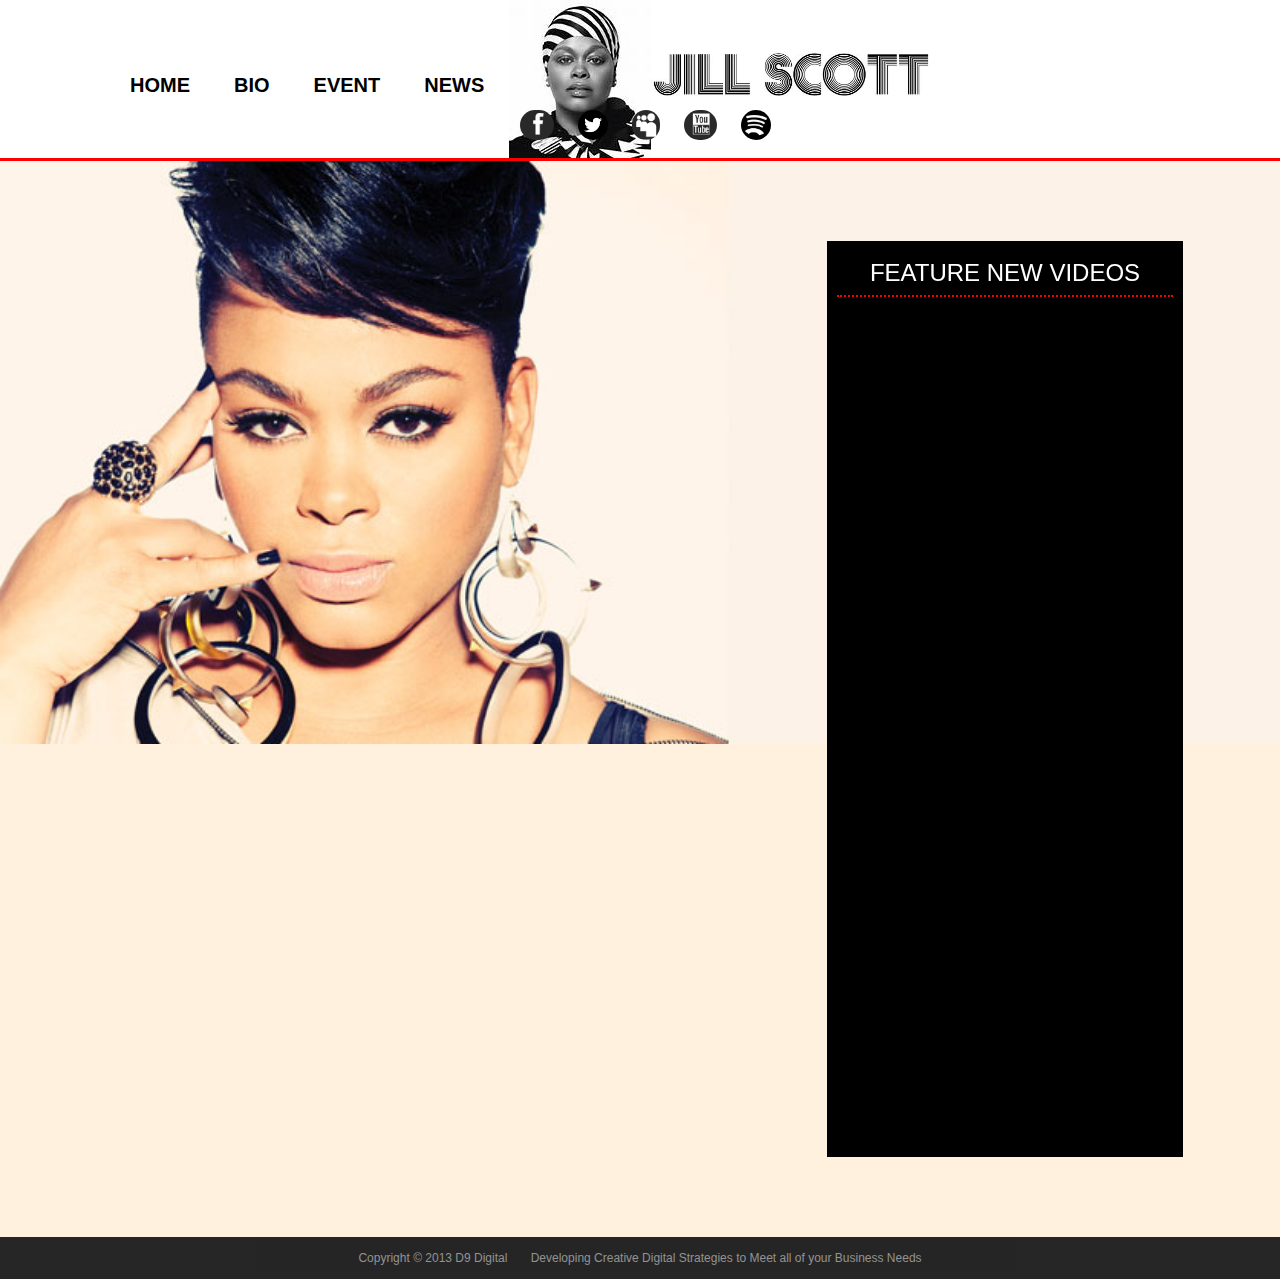
<file: index.html>
<!DOCTYPE html>
<html lang="en">
<head>
	<title>Jill Scott Official Website</title>
	<link rel="stylesheet" href="css/style.css">
	<link rel="stylesheet" href="css/reset.css">
	<meta charset="UTF-8">
</head>
<body class ="home">
	<div class ="container">
		<div class="header-container">
			<h1>Jill Scott</h1>  
		</div> <!-- End header-container -->
	</div> <!-- End container -->
		<div class = "navigation-container float-container">
			<div class= "nav-bar">
				<ul>
					<li>
						<h3>
						 	<a href="index.html">Home</a>
						</h3>
					</li>
					<li>
						<h3>
						 	<a href="bio.html">Bio</a>
						</h3>
					</li>
					<li>
						<h3>
						 	<a href="events.html">Event</a>
						</h3>
					</li>
					<li>
						<h3>
						 	<a href="news.html">News</a>
						</h3>
					</li>
				</ul>

			</div> <!-- End nav-bar -->
			<div class = "social-icon">
				<ul>
					<li>
						<a href="https://www.facebook.com/whoisjillscott"><img src="images/facebook-logo.jpeg" alt="facebook page"></a>
					</li>
					<li>
						<a href="https://twitter.com/missjillscott"><img src="images/twitter-logo.jpeg" alt="twitter"></a>
					</li>
					<li>
						<a href="https://myspace.com/whoisjillscott"><img src="images/myspace-logo.png" alt ="myspace"></a>
					</li>
					<li>
						<a href="http://www.youtube.com/user/missjillscott"><img src="images/youtube-logo.jpeg" alt="youtube"></a>
					</li>
					<li>
						<a href="https://play.spotify.com/artist/6AVLthptCPhfrxlHadOBJD"><img src="images/spotify-logo.jpeg" alt="spotify"></a>
					</li>
				</ul>
			</div> <!-- End social-icon -->
		</div> <!-- End navigation-container -->
		<div class = "info-container float-container">
			<div id="index-main-content">
						
			</div> <!-- End main-content -->
			<div class = "side-content">
				<h3>Feature New Videos</h3>	
				<div class "video-content float container">
				<ul>
					<li>
						<iframe class="home-video"src="http://www.youtube.com/embed/4QCXr79Rkcw?rel=0" frameborder="0" allowfullscreen></iframe>
					</li>
					<li>
						<iframe class="home-video"src=" http://www.youtube.com/embed/r7VBe_R59Bw?rel=0" frameborder="0" allowfullscreen></iframe>
					</li>
					<li>
						<iframe class="home-video"src="https://myspace.com/play/video/so-in-love-feat.-anthony-hamilton-107906893-110127292" frameborder="0" allowfullscreen></iframe>
					</li>
					<li>
						<iframe class="home-video" src="https://myspace.com/play/video/blessed-108710150-111225742" frameborder="0" allowtransparency="0" allowfullscreen></iframe>
					</li>
				</ul>
				</div> 
				
			</div> <!-- End side-content -->
		</div><!-- End info-container -->
		<div class = "footer-container">
			<h6>Copyright &copy 2013 D9 Digital &nbsp&nbsp&nbsp&nbsp&nbsp Developing Creative Digital Strategies to Meet all of your Business Needs </h6>	
		</div><!-- End footer-container -->
	</div> <!-- Container Div -->
	
</body>

</body>
</file>
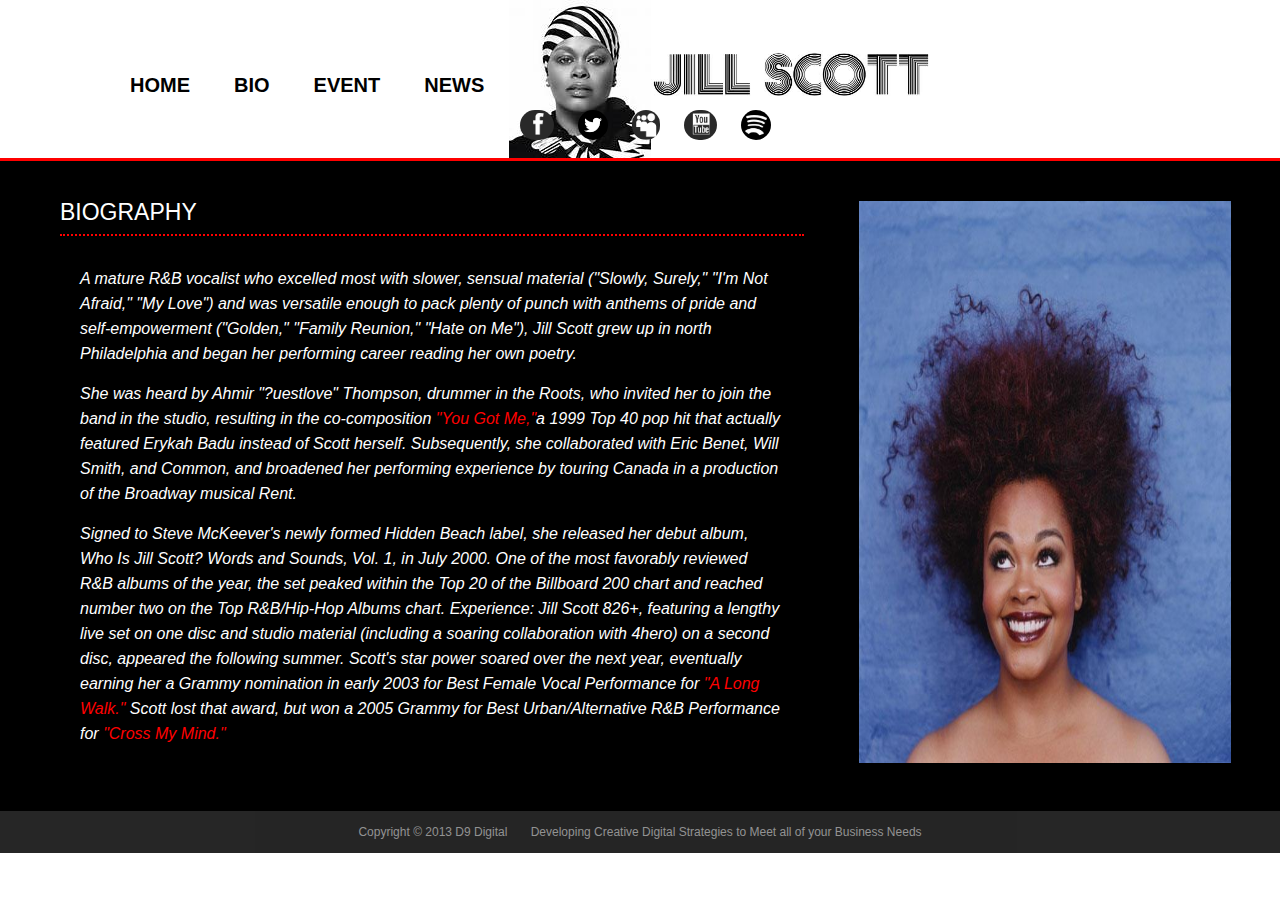
<file: bio.html>
<!DOCTYPE html>
<html lang="en">
<head>
	<title>Jill Scott Official Website</title>
	<link rel="stylesheet" href="css/style.css">
	<link rel="stylesheet" href="css/reset.css">
	
</head>
<body class="bio">
	<div class="container">   
		<div class = "header-container">
			<h1>Jill Scott</h1>
		</div> <!-- End header-container -->
		<div class = "navigation-container float-container">
			<div class= "nav-bar">
				<ul>
					<li>
						<h3>
						 	<a href="index.html">Home</a>
						</h3>
					</li>
					<li>
						<h3>
						 	<a href="bio.html">Bio</a>
						</h3>
					</li>
					<li>
						<h3>
						 	<a href="events.html">Event</a>
						</h3>
					</li>
					<li>
						<h3>
						 	<a href="news.html">News</a>
						</h3>
					</li>
				</ul>

			</div> <!-- End nav-bar -->
			<div class = "social-icon">
				<ul>
					<li>
						<a href="https://www.facebook.com/whoisjillscott"><img src="images/facebook-logo.jpeg" alt="facebook page"></a>
					</li>
					<li>
						<a href="https://twitter.com/missjillscott"><img src="images/twitter-logo.jpeg" alt="twitter"></a>
					</li>
					<li>
						<a href="https://myspace.com/whoisjillscott"><img src="images/myspace-logo.png" alt ="myspace"></a>
					</li>
					<li>
						<a href="http://www.youtube.com/user/missjillscott"><img src="images/youtube-logo.jpeg" alt="youtube"></a>
					</li>
					<li>
						<a href="https://play.spotify.com/artist/6AVLthptCPhfrxlHadOBJD"><img src="images/spotify-logo.jpeg" alt="spotify"></a>
					</li>
				</ul>

			</div> <!-- End social-icon -->

		</div> <!-- End navigation-container -->
		<div class = "bio-container float-container">
			<div class = "main-content">
				<h2 class= "content-title"> Biography</h2>
				<div class="bio-container">
					<p>A mature R&ampB vocalist who excelled most with slower, sensual material ("Slowly, Surely," "I'm Not Afraid," "My Love") and was versatile enough to pack plenty of punch with anthems of pride and self-empowerment ("Golden," "Family Reunion," "Hate on Me"), Jill Scott grew up in north Philadelphia and began her performing career reading her own poetry. </p>

					<p>She was heard by Ahmir "?uestlove" Thompson, drummer in the Roots, who invited her to join the band in the studio, resulting in the co-composition <span><a class = "music" href="http://youtu.be/FDpLJ_y2YPs">"You Got Me,"</a></span>a 1999 Top 40 pop hit that actually featured Erykah Badu instead of Scott herself. Subsequently, she collaborated with Eric Benet, Will Smith, and Common, and broadened her performing experience by touring Canada in a production of the Broadway musical Rent.</p>

					<p>Signed to Steve McKeever's newly formed Hidden Beach label, she released her debut album, Who Is Jill Scott? Words and Sounds, Vol. 1, in July 2000. One of the most favorably reviewed R&ampB albums of the year, the set peaked within the Top 20 of the Billboard 200 chart and reached number two on the Top R&ampB/Hip-Hop Albums chart. Experience: Jill Scott 826+, featuring a lengthy live set on one disc and studio material (including a soaring collaboration with 4hero) on a second disc, appeared the following summer. Scott's star power soared over the next year, eventually earning her a Grammy nomination in early 2003 for Best Female Vocal Performance for <span><a class="music" href ="http://youtu.be/TSYMKUtNuw8"> "A Long Walk."</a></span> Scott lost that award, but won a 2005 Grammy for Best Urban/Alternative R&ampB Performance for <span><a class="music" href="http://youtu.be/tKEjKhg95_g"> "Cross My Mind."</a><span></p>
				</div><!-- End bio-container -->
				
			</div> <!-- End main-content -->
			<div class = "side-content">
				<img class = "bio-photo" src="images/jillscott-home.jpeg" alt ="Jill Scott Head Shot">
				
				
			</div> <!-- End side-content -->
		</div><!-- End info-container -->
		<div class = "footer-container">
		<h6>Copyright &copy 2013 D9 Digital &nbsp&nbsp&nbsp&nbsp&nbsp Developing Creative Digital Strategies to Meet all of your Business Needs </h6>
			
		</div>
	</div> <!-- Container Div -->
	
</body>
</file>
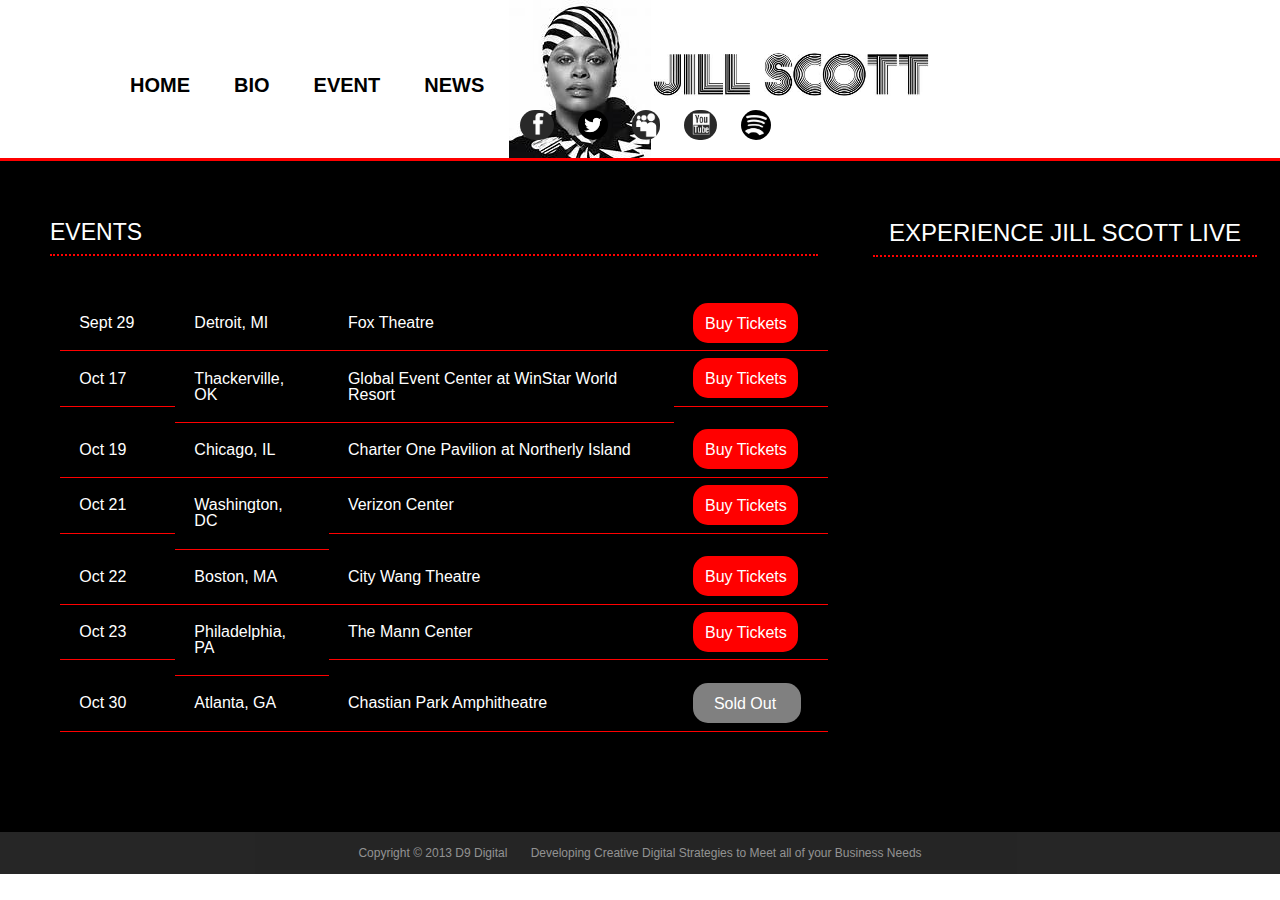
<file: events.html>
<!DOCTYPE html>
<html lang="en">
<head>
	<title>Jill Scott Official Website</title>
	<link rel="stylesheet" href="css/style.css">
	<link rel="stylesheet" href="css/reset.css">
	
</head>
<body class="events">
	<div class="container">   
		<div class = "header-container">
			<h1>Jill Scott</h1>
		</div> <!-- End header-container -->
		<div class = "navigation-container float-container">
			<div class= "nav-bar">
				<ul>
					<li>
						<h3>
						 	<a href="index.html">Home</a>
						</h3>
					</li>
					<li>
						<h3>
						 	<a href="bio.html">Bio</a>
						</h3>
					</li>
					<li>
						<h3>
						 	<a href="events.html">Event</a>
						</h3>
					</li>
					<li>
						<h3>
						 	<a href="news.html">News</a>
						</h3>
					</li>
				</ul>

			</div> <!-- End nav-bar -->
			<div class = "social-icon">
				<ul>
					<li>
						<a href="https://www.facebook.com/whoisjillscott"><img src="images/facebook-logo.jpeg" alt="facebook page"></a>
					</li>
					<li>
						<a href="https://twitter.com/missjillscott"><img src="images/twitter-logo.jpeg" alt="twitter"></a>
					</li>
					<li>
						<a href="https://myspace.com/whoisjillscott"><img src="images/myspace-logo.png" alt ="myspace"></a>
					</li>
					<li>
						<a href="http://www.youtube.com/user/missjillscott"><img src="images/youtube-logo.jpeg" alt="youtube"></a>
					</li>
					<li>
						<a href="https://play.spotify.com/artist/6AVLthptCPhfrxlHadOBJD"><img src="images/spotify-logo.jpeg" alt="spotify"></a>
					</li>
				</ul>

			</div> <!-- End social-icon -->

		</div> <!-- End navigation-container -->
		<div class = "events-container float-container">
			<div class = "main-content">
				<h2 class= "content-title"> Events</h2>
				<div class="events-container">
					<ul>
						<li class="row float-container">
							<div class="event-date">
								Sept 29
							</div>
							<div class="event-location">
								Detroit, MI
							</div>
							<div class="event-venue">
								Fox Theatre
							</div>
							<div class="buy-tickets">
								<a>Buy Tickets</a>
							</div>


						</li>
						<li class="row float-container">
							<div class="event-date">
								Oct 17
							</div>
							<div class="event-location">
								Thackerville, OK
							</div>
							<div class="event-venue">
								Global Event Center at WinStar World Resort
							</div>
							<div class="buy-tickets">
								<a>Buy Tickets</a>
							</div>

						</li>
						<li class="row float-container">
							<div class="event-date">
								Oct 19
							</div>
							<div class="event-location">
								Chicago, IL
							</div>
							<div class="event-venue">
								Charter One Pavilion at Northerly Island
							</div>
							<div class="buy-tickets">
								<a>Buy Tickets</a>
							</div>

						</li>
						<li class="row float-container">
							<div class="event-date">
								Oct 21
							</div>
							<div class="event-location">
								Washington, DC
							</div>
							<div class="event-venue">
								Verizon Center
							</div>
							<div class="buy-tickets">
								<a>Buy Tickets</a>
							</div>

						</li>
						<li class="row float-container">
							<div class="event-date">
								Oct 22
							</div>
							<div class="event-location">
								Boston, MA
							</div>
							<div class="event-venue">
								City Wang Theatre
							</div>
							<div class="buy-tickets">
								<a>Buy Tickets</a>
							</div>

						</li>
						<li class="row float-container">
							<div class="event-date">
								Oct 23
							</div>
							<div class="event-location">
								Philadelphia, PA
							</div>
							<div class="event-venue">
								The Mann Center
							</div>
							<div class="buy-tickets">
								<a>Buy Tickets</a>
							</div>

						</li>
						<li class="row float-container">
							<div class="event-date">
								Oct 30
							</div>
							<div class="event-location">
								Atlanta, GA
							</div>
							<div class="event-venue">
								Chastian Park Amphitheatre
							</div>
							<div class="sold-tickets">
								<a>&nbsp&nbspSold Out&nbsp&nbsp&nbsp</a>
							</div>

						</li>
					</ul>
				</div>
			</div> <!-- End main-content -->
			<div class = "side-content">
				<h3>Experience Jill Scott Live</h3>	
				<iframe class="live-video" src="http://www.youtube.com/embed/5LRd-HwKDNY?rel=0" frameborder="0" allowfullscreen></iframe>
				
				
			</div> <!-- End side-content -->
		</div><!-- End info-container -->
		<div class = "footer-container">
		<h6>Copyright &copy 2013 D9 Digital &nbsp&nbsp&nbsp&nbsp&nbsp Developing Creative Digital Strategies to Meet all of your Business Needs </h6>
			
		</div><!-- End footer-container -->
	</div> <!-- Container Div -->
	
</body>
</file>
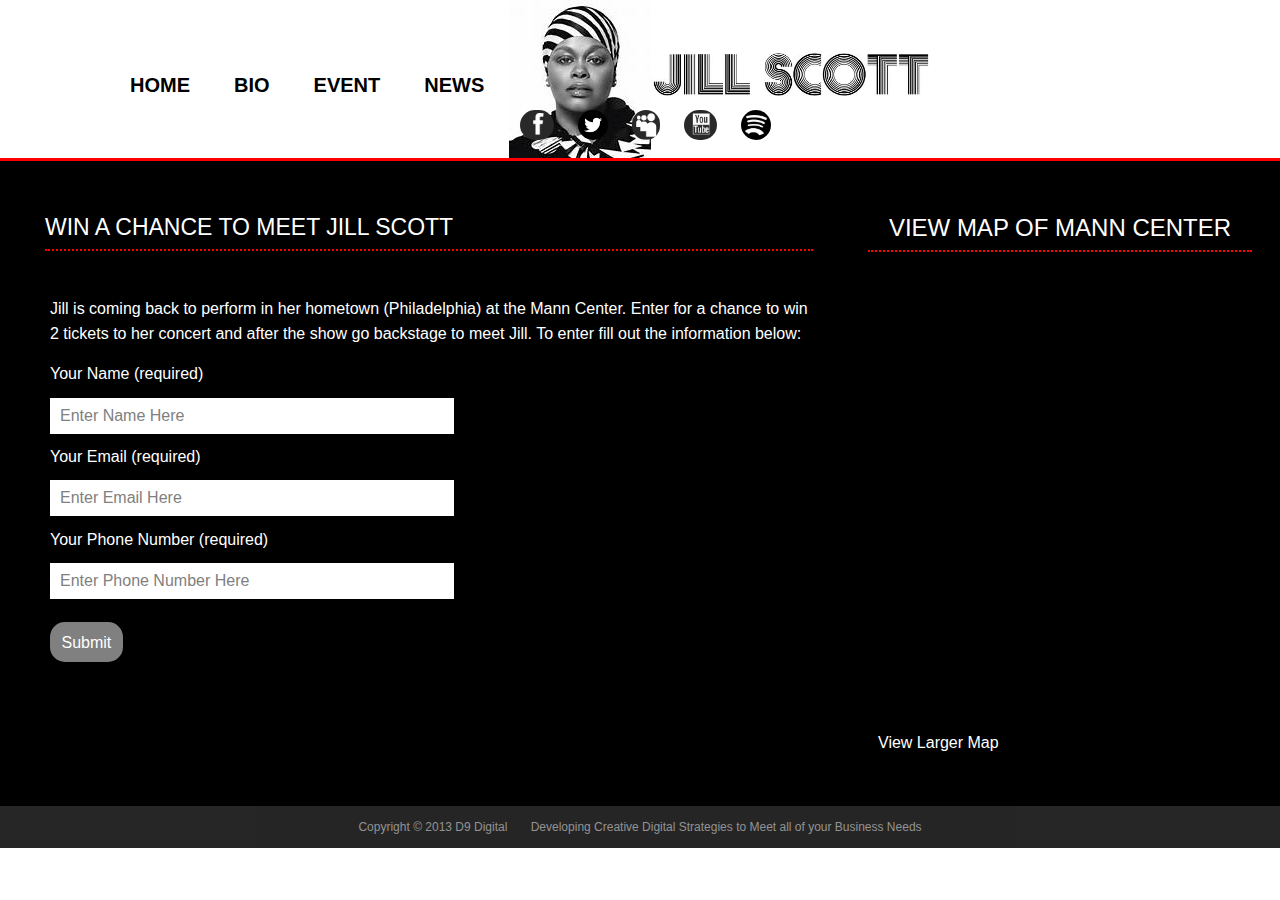
<file: news.html>
<!DOCTYPE html>
<html lang="en">
<head>
	<title>Jill Scott Official Website</title>
	<link rel="stylesheet" href="css/style.css">
	<link rel="stylesheet" href="css/reset.css">
	
</head>
<body class="news">
	<div class="container">   
		<div class = "header-container">
			<h1>Jill Scott</h1>
		</div> <!-- End header-container -->
		<div class = "navigation-container float-container">
			<div class= "nav-bar">
				<ul>
					<li>
						<h3>
						 	<a href="index.html">Home</a>
						</h3>
					</li>
					<li>
						<h3>
						 	<a href="bio.html">Bio</a>
						</h3>
					</li>
					<li>
						<h3>
						 	<a href="events.html">Event</a>
						</h3>
					</li>
					<li>
						<h3>
						 	<a href="news.html">News</a>
						</h3>
					</li>
				</ul>

			</div> <!-- End nav-bar -->
			<div class = "social-icon">
				<ul>
					<li>
						<a href="https://www.facebook.com/whoisjillscott"><img src="images/facebook-logo.jpeg" alt="facebook page"></a>
					</li>
					<li>
						<a href="https://twitter.com/missjillscott"><img src="images/twitter-logo.jpeg" alt="twitter"></a>
					</li>
					<li>
						<a href="https://myspace.com/whoisjillscott"><img src="images/myspace-logo.png" alt ="myspace"></a>
					</li>
					<li>
						<a href="http://www.youtube.com/user/missjillscott"><img src="images/youtube-logo.jpeg" alt="youtube"></a>
					</li>
					<li>
						<a href="https://play.spotify.com/artist/6AVLthptCPhfrxlHadOBJD"><img src="images/spotify-logo.jpeg" alt="spotify"></a>
					</li>
				</ul>

			</div> <!-- End social-icon -->

		</div> <!-- End navigation-container -->
		<div class = "news-container float-container">
			<div class = "main-content">
				<h2 class= "content-title"> Win a chance to Meet Jill Scott</h2>
				<div class="news-container">
					<p>Jill is coming back to perform in her hometown (Philadelphia) at the Mann Center.  Enter for a chance to win 2 tickets to her concert and after the show go backstage to meet Jill. To enter fill out the information below:</p>

					<ul>
						<li class="contact-form">
							<div class="name">
								Your Name (required)
							</div>
							<div class="entry">
								Enter Name Here
							</div>
							<div class="email">
								Your Email (required)
							</div>
							<div class="entry">
								Enter Email Here
							</div>
							<div class="phone-number">
								Your Phone Number (required)
							</div>
							<div class="entry">
								Enter Phone Number Here
							</div>
						</li>
						<li>	
							<div class="submit-button">
								<a>Submit</a>
							</div>

						</li>
					</ul>
				
				</div>	<!-- End bio-container -->
			</div> <!-- End main-content -->
			<div class = "side-content">
				<h3>View Map of Mann Center</h3>	
				<iframe class="map" width="640" height="360" frameborder="0" scrolling="no" marginheight="0" marginwidth="0" src="https://maps.google.com/maps?f=d&amp;source=s_d&amp;saddr=The+Mann+Center+for+the+Performing+Arts,+Parkside+Avenue,+Philadelphia,+PA&amp;daddr=&amp;hl=en&amp;geocode=&amp;aq=0&amp;oq=the+mann&amp;sll=40.697488,-73.979681&amp;sspn=0.69759,1.454315&amp;t=m&amp;mra=ls&amp;ie=UTF8&amp;ll=39.98349,-75.223144&amp;spn=0.006295,0.008216&amp;output=embed"></iframe><br /><small><a class = "map" href="https://maps.google.com/maps?f=d&amp;source=embed&amp;saddr=The+Mann+Center+for+the+Performing+Arts,+Parkside+Avenue,+Philadelphia,+PA&amp;daddr=&amp;hl=en&amp;geocode=&amp;aq=0&amp;oq=the+mann&amp;sll=40.697488,-73.979681&amp;sspn=0.69759,1.454315&amp;t=m&amp;mra=ls&amp;ie=UTF8&amp;ll=39.98349,-75.223144&amp;spn=0.006295,0.008216" style="color:#0000FF;text-align:left"><span>View Larger Map</span></a></small>
			</div> <!-- End side-content -->
		</div><!-- End info-container -->
		<div class = "footer-container">
		<h6>Copyright &copy 2013 D9 Digital &nbsp&nbsp&nbsp&nbsp&nbsp Developing Creative Digital Strategies to Meet all of your Business Needs </h6>
			
		</div>
	</div> <!-- Container Div -->
	
</body>
</file>
<file: css/style.css>
.home, .bio, .events, .news{
	background-image: url('../images/jill-scott-name.jpeg');
	background-repeat: no-repeat;
	background-size: 22%;
	background-position: 650px 50px;
	margin:0 auto;
}

.header-container h1{
	background-image: url('../images/jill-scott-blkwht.jpeg');
	background-repeat: no-repeat;
	background-position: top;
    width: 940px;
    min-height: 160px;
    margin: 0 110px;
    text-indent: -9999px;
}

.float-container{
	overflow: hidden;
}


.navigation-container{
	padding: 10px;
	margin-top: -110px;
	border-bottom: 3px solid red;

}

.nav-bar {
	margin-left: 100px;
	float: left;	
}

.nav-bar li{
	color: white;
	display: inline-block;
	font-family: helvetica;
	font-size: 20px;
	font-weight: bolder;
	text-transform: uppercase;
	padding: 15px 20px 10px 20px;
	}

.nav-bar a{
	text-decoration: none;
	color: black;
}

.nav-bar a:hover {
	color:red;
}

.nav-bar a:active{
	color:red;
	text-decoration: underline;
}

.social-icon{
	float: left;
	margin-left: 500px;
}	

.social-icon img{
	height: 30px;
	border-radius: 15px;
}	

.social-icon li{
	display: inline-block;
	padding: 5px 10px 5px 10px;
}



.info-container {
	padding: 80px;
    background-image: url('../images/jillscott-photo-header.jpeg');	
    background-repeat: no-repeat;
    background-size: 1440px;
    background-color: #FFF1DE;
}

/* =============================== */
/* ======== Main Container ======= */
/* =============================== */


.main-content, .side-content, #index-main-content{
     min-height: 100px;
     float: left;
     opacity: 0.;
}

.main-content {
     width: 60%;
     margin-left: 20px;
     background-color: black;
     padding: 20px 20px 20px 20px;
     font-family: helvetica;
     color:white;
}
.main-content .content-title{
	color: white;
	text-transform: uppercase;
	font-size: 23px;
	text-align: left;
	border-bottom: 2px dotted red;
	padding-bottom: 10px;
}

#index-main-content {
     width: 60%;
     margin-left: 50px;
 }
#index-main-content img{
	margin: 0 auto;
	
}

/* =============================== */
/* ======== Side Container ======= */
/* =============================== */

.side-content{
     width: 30%;
     margin-left: 25px;
     color: white;
     font-family: Helvetica;
     padding: 20px 10px 20px 10px;
     background-color: black;
}

.side-content h3{
	text-transform: uppercase;
	font-size: 24px;
	text-align: center;
	border-bottom: 2px dotted red;
	padding-bottom: 10px;
	font-style: bolder;
}

.footer-container{
	background-color: black;
	color: gray;
	padding: 15px;
	font-family: arial;
	font-size: 12px;
	text-align: center;
	opacity: 0.85;
}
/* =============================== */
/* ========== HOME VIDEO ======== */
/* =============================== */

iframe{
	margin:0 auto;
	width: 200px;
	height: 200px;
}

.home-video{
	float: left;
	margin:5px;
	width: 45%;
	padding-left:7px; 
}

/* =============================== */
/* ========== BIO PHOTO ========== */
/* =============================== */

.side-content img{
	width: 450px;
	margin: 0 auto;
	min-height: 490px;
}

/* =============================== */
/* ========= BIO CONTAINER ======= */
/* =============================== */

.bio-container p{
	padding-top: 10px;
	font-size: 16px;
	margin-bottom: 5px;
	font-style: italic;
	line-height: 25px;
}

.bio-container p a{
	color: red;
	text-decoration: none;
}

.bio-container a:hover{
	color: #35D4FF;
	font-style: bold
}

.bio-container {
	padding: 20px;
    min-height: 400px;
    background-color: black;
    background-width: 1440px;

}

.side-content img{
	width: 100%;
	min-height: 562px;
	
}

/* =============================== */
/* ======= EVENTS CONTAINER ====== */
/* =============================== */

.events-container { 
	width: 100%;
	background-color: black; 
	padding: 40px 10px;
}

.events-container li.row div {
	float: left;
	padding: 2.5%;
	border-bottom: 1px solid red;
}

.event-date { width: 10%; }
.event-location { width: 15%; }
.event-venue { width: 40%; }
.buy-tickets, .sold-tickets { width: 15%;}
.buy-tickets a, .sold-tickets a{
	border-radius: 15px;
	text-align: center;
	padding: 10%;
	margin-top: .5%;
}
.buy-tickets a {
	background-color: red;
}	

.buy-tickets a:hover{
	background-color: white;
	color: red;
}

.sold-tickets a{
	background-color: gray;
}

.live-video{
	width: 400px;
	height: 460px;	
}

/* =============================== */
/* ======= NEWS CONTAINER ====== */
/* =============================== */

.news-container { 
	width: 100%;
	background-color: black; 
	padding: 35px 5px;
}

.news-container p {
	padding-top: 10px;
	font-size: 16px;
	margin-bottom: 5px;
	line-height: 25px;
}
.news-container li div {
	padding-top: 2.0%;
	padding-bottom: 2.0%;
}

.news-container li .entry{
	background-color: white;
	padding: 1.3%;
	color: gray;
	width: 50%
}

.news-container li .submit-button{
	margin-top: 20px;
}

.submit-button a{	
	background-color: gray;
	width: 100%;
	padding: 1.5%;
	text-align: center;
	border-radius: 15px;
	
}
.submit-button a:hover{
	background-color: red;
	color: white;
}

/* =============================== */
/* ============= MAP ============= */
/* =============================== */

.map{
	padding-top: 20px;
	width: 400px;
	height: 460px;	
	margin-left: 10px;
}
.side-content .map span{
	color: white;
	padding-top: 20px;
}
.side-content a{
	text-decoration: none;
}
</file>
